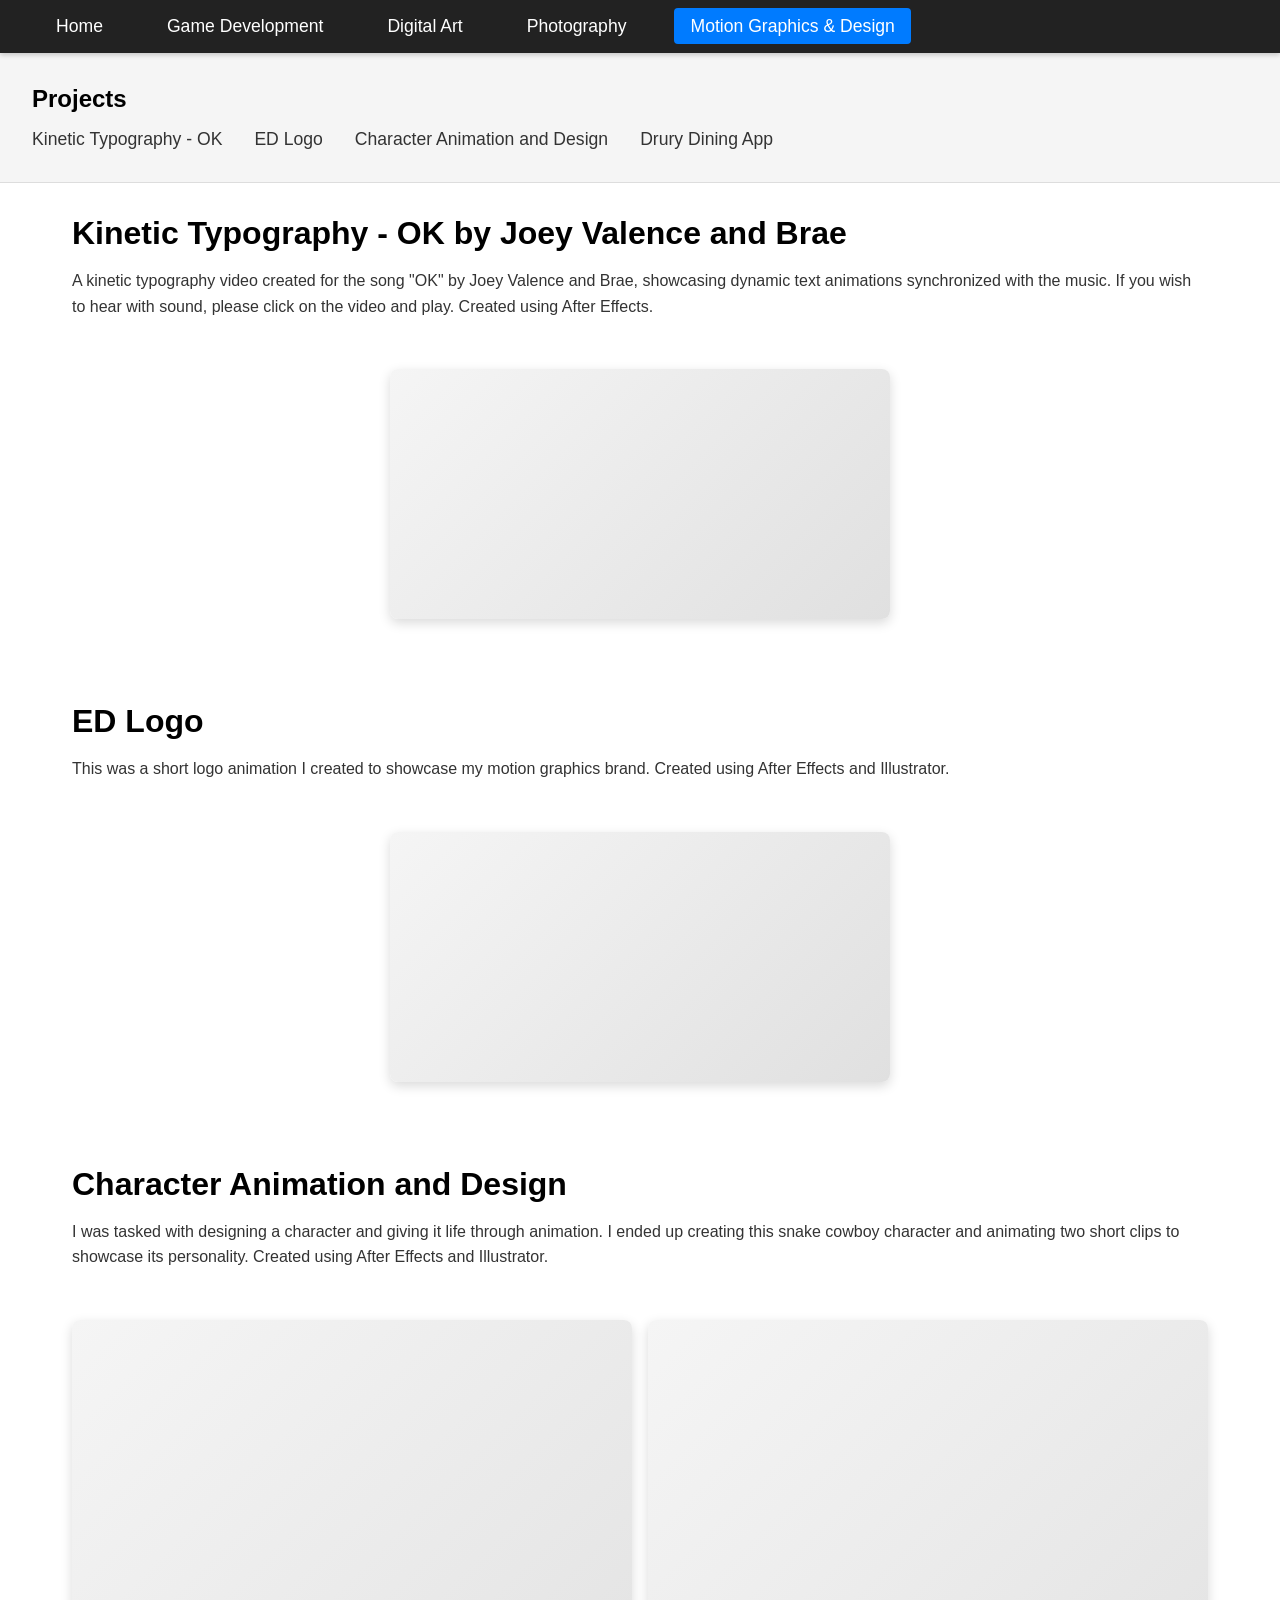
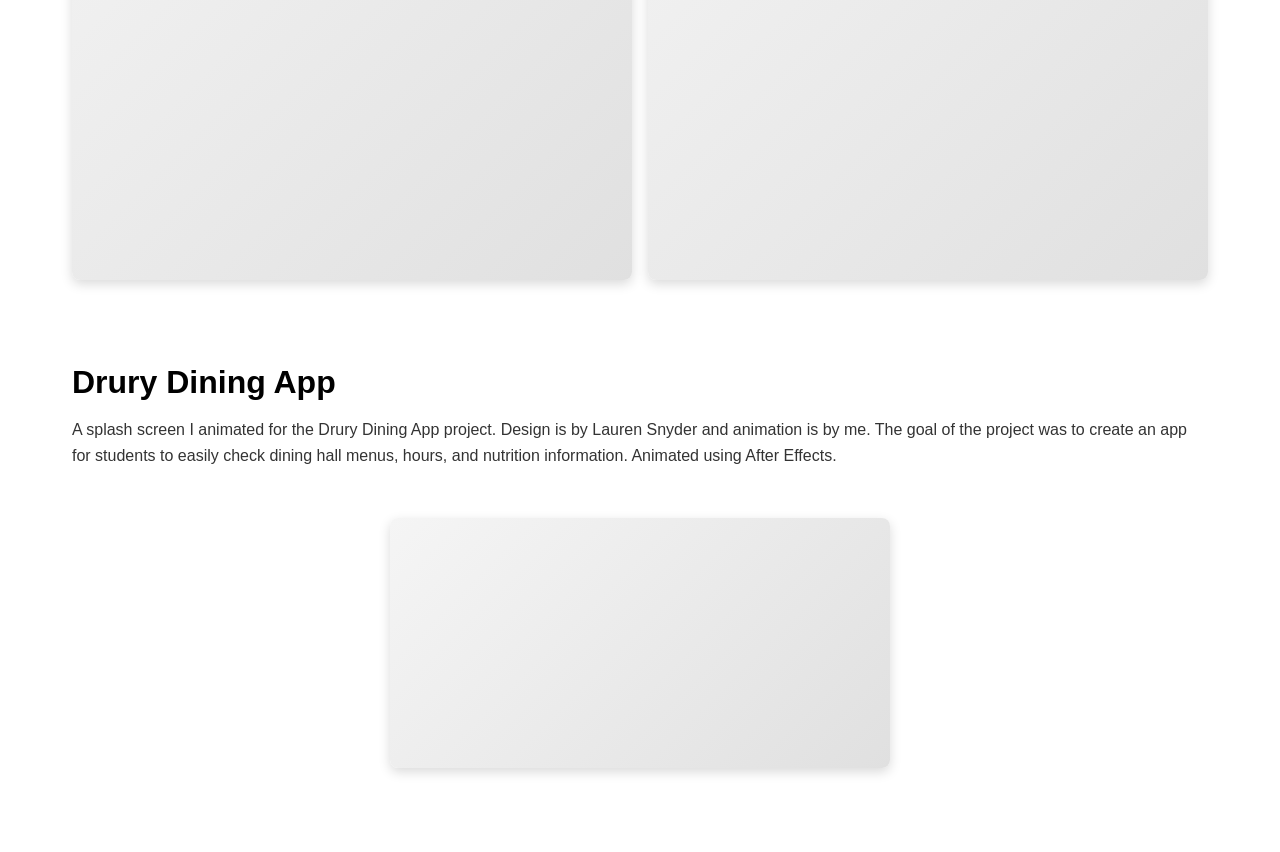
<file: motion-graphics-design.html>
<!DOCTYPE html>
<html lang="en">
<head>
    <meta charset="UTF-8" />
    <meta name="viewport" content="width=device-width, initial-scale=1.0" />
    <title>Digital Art</title>
    <link rel="stylesheet" href="/style.css" />
</head>
<body>
    <nav class="main-nav">
        <ul>
            <li><a href="/index.html">Home</a></li>
            <li><a href="/game-development.html">Game Development</a></li>
            <li><a href="/digital-art.html">Digital Art</a></li>
            <li><a href="/photography.html">Photography</a></li>
            <li><a href="/motion-graphics-design.html" class="active">Motion Graphics & Design</a></li>
        </ul>
    </nav>

    <nav class="toc">
        <h2>Projects</h2>
        <ul>
            <li><a href="#kinetic-typography">Kinetic Typography - OK</a></li>
            <li><a href="#ed-logo">ED Logo</a></li>
            <li><a href="#character-animation-and-design">Character Animation and Design</a></li>
            <li><a href="#drury-dining-app">Drury Dining App</a></li>
        </ul>
    </nav>

        <!-- Kinetic Typography - OK -->

    <section id="kinetic-typography" class="project-section">
        <h2>Kinetic Typography - OK by Joey Valence and Brae</h2>
        <p>A kinetic typography video created for the song "OK" by Joey Valence and Brae, showcasing dynamic text animations synchronized with the music.
            If you wish to hear with sound, please click on the video and play. Created using After Effects.
        </p>
        <div class="gallery-container">
            <div class="gallery-item">
                <video height="400" src="/videos/motion-graphics/Kinetic typography.mp4" alt="OK" class="gallery-img" autoplay muted loop></video>
            </div>
        </div>
    </section>

    <!-- ED Logo -->

    <section id="ed-logo" class="project-section">
        <h2>ED Logo</h2>
        <p>This was a short logo animation I created to showcase my motion graphics brand. Created using After Effects and
            Illustrator.
        </p>
        <div class="gallery-container">
            <div class="gallery-item">
                <video height="400" src="/videos/motion-graphics/ED logo.mp4" alt="ED Logo" class="gallery-img" autoplay muted loop></video>
            </div>
        </div>
    </section>

    <!-- Character Animation and Design -->

    <section id="character-animation-and-design" class="project-section">
        <h2>Character Animation and Design</h2>
        <p>I was tasked with designing a character and giving it life through animation. I ended up creating this snake
            cowboy character and animating two short clips to showcase its personality. Created using After Effects and
            Illustrator.
        </p>
        <div class="gallery-container">
            <div class="gallery-item">
                <video height="400" src="/videos/motion-graphics/CharacterAnimation1.mp4" alt="Character Animation 1" class="gallery-img" autoplay muted loop></video>
            </div>
            <div class="gallery-item">
                <video height="400" src="/videos/motion-graphics/CharacterAnimation2.mp4" alt="Character Animation 2" class="gallery-img" autoplay muted loop></video>
            </div>
        </div>
    </section>

    <!-- Drury Dining App -->
    <section id="drury-dining-app" class="project-section">
        <h2>Drury Dining App</h2>
        <p>
            A splash screen I animated for the Drury Dining App project. Design is by Lauren Snyder and animation is by me.
            The goal of the project was to create an app for students to easily check dining hall menus, hours, and nutrition information.
            Animated using After Effects.
        </p>
        <div class="gallery-container">
            <div class="gallery-item">
                <video height="400" src="/videos/motion-graphics/Drury Dining.mp4" alt="Drury Dining App" class="gallery-img" autoplay muted loop></video>
            </div>
        </div>
    </section>

    <!-- Lightbox Modal -->
    <div id="lightbox" class="lightbox">
        <span class="close">&times;</span>
        <img class="lightbox-content" id="lightbox-img" />
        <video class="lightbox-content" id="lightbox-video" controls></video>
    </div>
    <script src="/scripts.js"></script>
</body>
</html>
</file>
<file: style.css>
* {
box-sizing: border-box;
margin: 0;
padding: 0;
}

body {
height: auto;
display: block;
font-family: sans-serif; /* i should probably change this later?? */
}

/* nav */
.main-nav {
background-color: #222;
padding: 1rem 2rem;
box-shadow: 0 2px 5px rgba(0, 0, 0, 0.2);
position: sticky;
top: 0;
z-index: 200;
}

.main-nav ul {
list-style: none;
display: flex;
gap: 2rem;
max-width: 1200px;
margin: 0 auto;
flex-wrap: wrap;
}

.main-nav a {
text-decoration: none;
color: #fff;
font-size: 1.1rem;
padding: 0.5rem 1rem;
border-radius: 4px;
transition: background-color 0.2s ease;
}

.main-nav a:hover {
background-color: #444;
}

.main-nav a.active {
background-color: #007bff;
}

.container {
display: grid;
grid-template-columns: 1fr 1fr;
width: 100%;
height: 100vh;
}

/* left side */
.left {
display: flex;
align-items: center;
justify-content: center;
border-right: 1px solid #000; /* divider */
}

.left h1 {
font-size: 4rem; /* possibly change? */
font-weight: 400;
}

h1 {
text-align: center;
width: 100%;
position: static;
margin: 2rem 0;
}

/* table of contents */
.toc {
background-color: #f5f5f5;
padding: 2rem;
margin: 0 0 2rem 0;
border-bottom: 1px solid #ddd;
position: sticky;
z-index: 100;
}

.toc h2 {
margin-bottom: 1rem;
font-size: 1.5rem;
}

.toc ul {
list-style: none;
display: flex;
gap: 2rem;
flex-wrap: wrap;
}

.toc a {
text-decoration: none;
color: #333;
font-size: 1.1rem;
transition: color 0.2s ease;
}

.toc a:hover {
color: #666;
text-decoration: underline;
}

/* project sections */
.project-section {
max-width: 1200px;
margin: 0 auto 4rem;
padding: 0 2rem;
scroll-margin-top: 200px;
}

.project-section h2 {
font-size: 2rem;
margin-bottom: 1rem;
margin-top: 2rem;
}

.project-section p {
font-size: 1rem;
line-height: 1.6;
margin-bottom: 1rem;
color: #333;
}

.logo {
max-width: 80%;
max-height: 80%;
object-fit: cover;
}

/* right side */
.right {
display: flex;
align-items: center;
justify-content: center;
}

.nav {
display: flex;
flex-direction: column;
gap: 1.5rem;
}

.nav a {
text-decoration: none;
color: inherit;
font-size: 1.5rem;
cursor: pointer;
}

/* masonry gallery styling */
.gallery-container {
    display: grid;
    grid-template-columns: repeat(auto-fit, minmax(250px, 1fr));
    gap: 16px;
    padding: 20px 0;
    margin: 30px 0;
}

.gallery-container:has(> .gallery-item:only-child) {
    grid-template-columns: 1fr;
    max-width: 500px;
    margin: 30px auto;
}

.gallery-item {
    position: relative;
    overflow: hidden;
    border-radius: 8px;
    cursor: pointer;
    box-shadow: 0 4px 12px rgba(0, 0, 0, 0.15);
    transition: all 0.3s ease;
    background: linear-gradient(135deg, #f5f5f5 0%, #e0e0e0 100%);
    aspect-ratio: 1;
}

.gallery-container:has(> .gallery-item:only-child) .gallery-item {
    aspect-ratio: auto;
}

.gallery-img {
    width: 100%;
    height: 100%;
    display: block;
    transition: filter 0.3s ease;
    object-fit: contain;
}

.gallery-item:hover {
    transform: scale(1.05);
    box-shadow: 0 8px 20px rgba(0, 0, 0, 0.25);
}

.gallery-item:hover .gallery-img {
    filter: brightness(1.1);
}

/* lightbox styling */
.lightbox {
    display: none;
    position: fixed;
    z-index: 1000;
    left: 0;
    top: 0;
    width: 100%;
    height: 100%;
    background-color: rgba(0, 0, 0, 0.95);
    animation: fadeIn 0.3s ease;
}

.lightbox.active {
    display: flex;
    align-items: center;
    justify-content: center;
}

.lightbox-wrapper {
    position: relative;
    max-width: 90vw;
    max-height: 90vh;
    display: flex;
    flex-direction: column;
    align-items: center;
}

.lightbox-content {
    max-width: 90vw;
    max-height: 80vh;
    object-fit: contain;
    border-radius: 8px;
}

.lightbox-title {
    color: #fff;
    margin-top: 20px;
    font-size: 18px;
    font-weight: 500;
}

.close {
    position: absolute;
    top: 20px;
    right: 40px;
    color: #fff;
    font-size: 40px;
    font-weight: bold;
    cursor: pointer;
    transition: color 0.3s ease;
}

.close:hover {
    color: #ccc;
}

@keyframes fadeIn {
    from {
        opacity: 0;
    }
    to {
        opacity: 1;
    }
}

@media (max-width: 768px) {
    .gallery-container {
        grid-template-columns: repeat(auto-fit, minmax(150px, 1fr));
        gap: 12px;
    }

    .close {
        top: 10px;
        right: 20px;
        font-size: 28px;
    }
}

/* small screens stack */
@media (max-width: 768px) {
    .container {
        grid-template-columns: 1fr;
        grid-template-rows: 1fr 1fr;
    }

    .left {
        border-right: none;
        border-bottom: 1px solid #000;
    }
}
</file>
